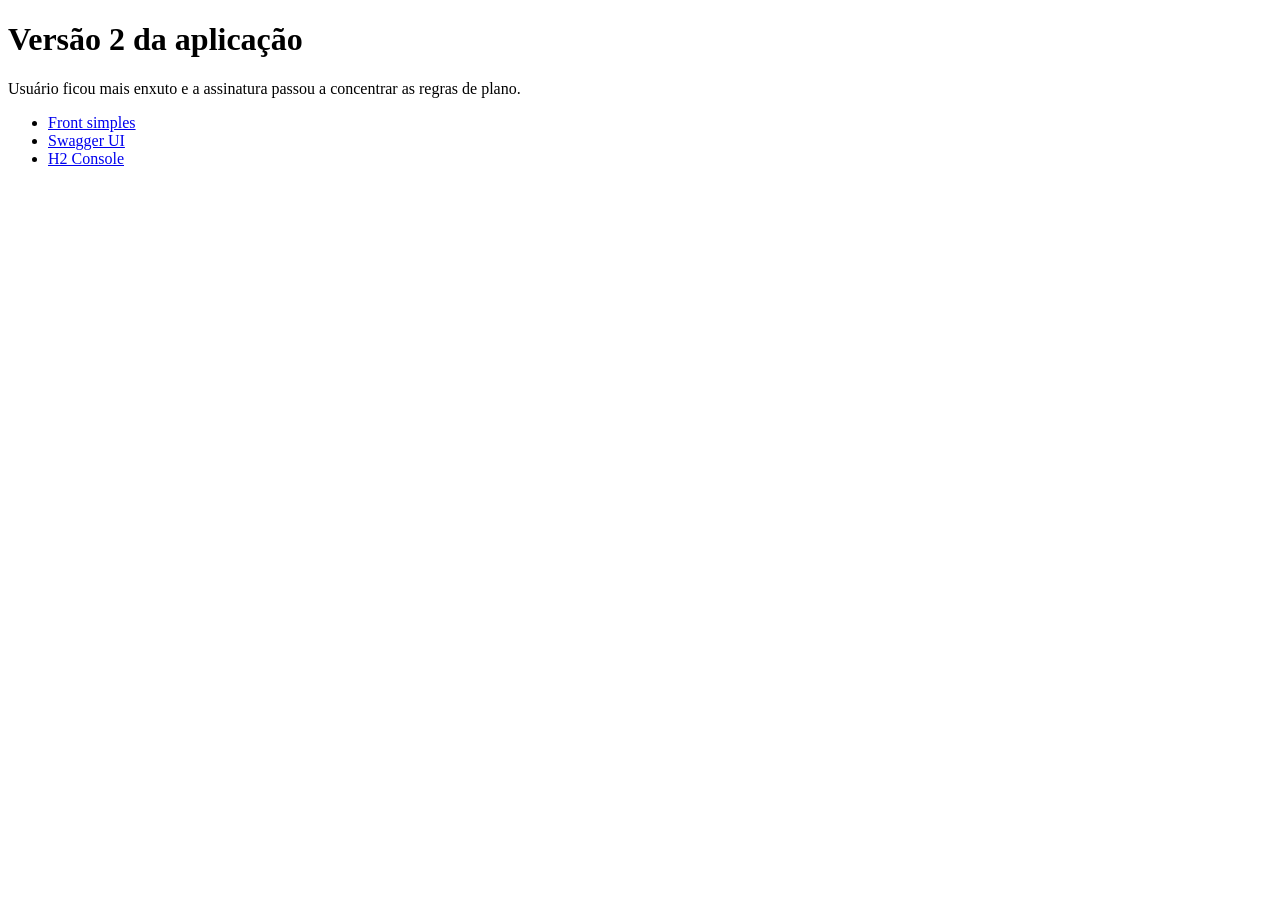
<file: src/main/resources/templates/home.html>
<!DOCTYPE html>
<html lang="pt-BR" xmlns:th="http://www.thymeleaf.org">
<head>
    <meta charset="UTF-8">
    <title>Home MVC</title>
</head>
<body>
<h1>Versão 2 da aplicação</h1>
<p>Usuário ficou mais enxuto e a assinatura passou a concentrar as regras de plano.</p>
<ul>
    <li><a href="/index.html">Front simples</a></li>
    <li><a href="/swagger-ui/index.html">Swagger UI</a></li>
    <li><a href="/h2-console">H2 Console</a></li>
</ul>
</body>
</html>
</file>
